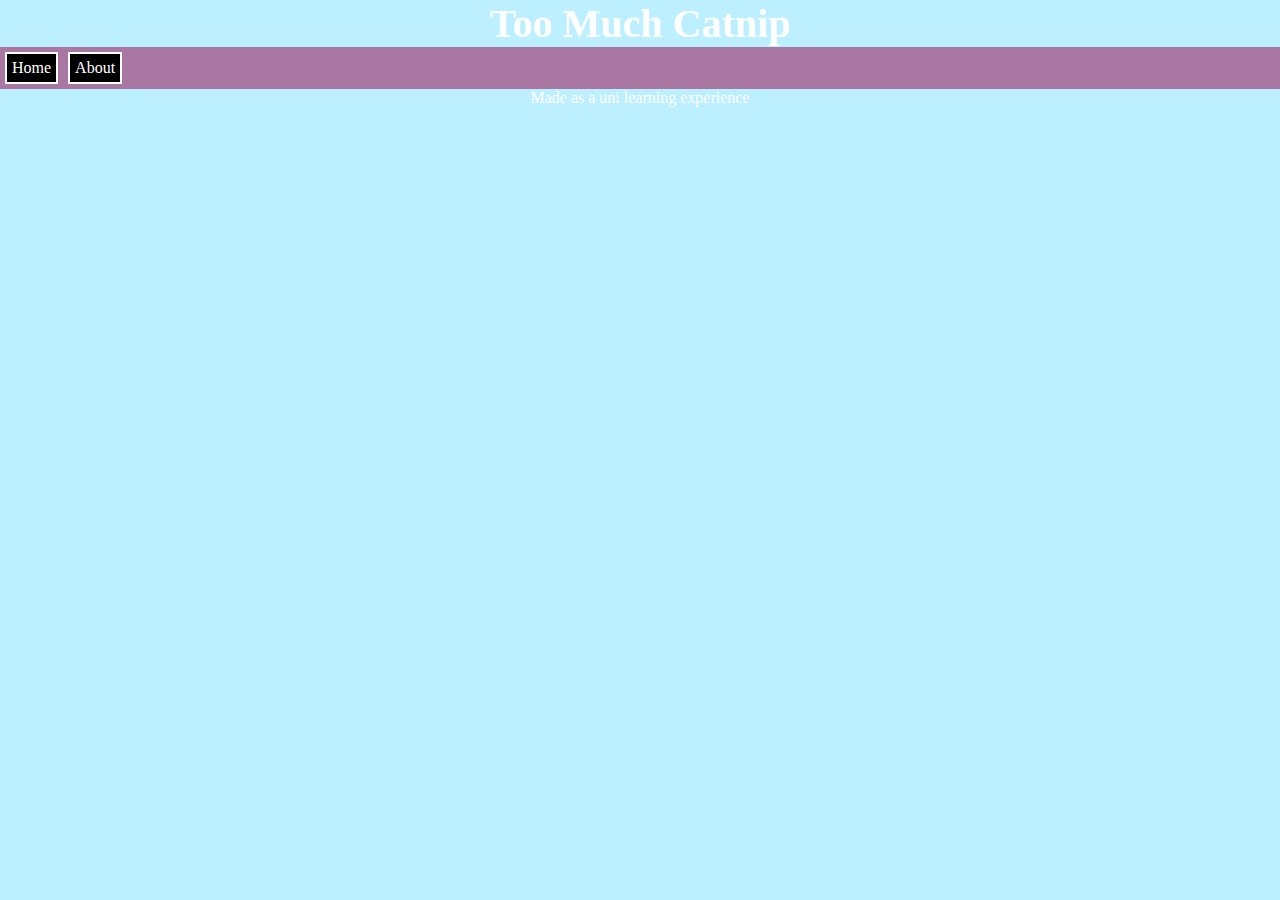
<file: about/index.html>
<!DOCTYPE html>
<html lang="en">
<head>
    <link href="../style.css" rel="stylesheet">

    <meta charset="UTF-8">
    <meta name="viewport" content="width=device-width, initial-scale=1.0">
    <title>Document</title>
</head>
<h1> Too Much Catnip </h1>
<body>

    <nav>
        <ul>
            <a href="../">
                <li>Home</li>
            </a>

            <a href="./">
                <li>About</li>
            </a>
        </ul>
    </nav>

    <p> Made as a uni learning experience </p>
</body>
</html>
</file>
<file: style.css>
*{
    margin: 0;
    padding: 0;
 font-family: cursive;
}

body {
    background-color: rgb(188, 239, 255);
    color: white;
}

.green-bg{
    background-color: green;
}

#first-div {
background-color: red;
}

h1 {
    font-size: 40px;
  }

  body {
    text-align: center;
  }

  img.spin-image {
    border-radius: 0%;
    -webkit-transition: -webkit-transform .8s ease-in-out;
            transition:         transform .8s ease-in-out;
  }
  img.spin-image:hover {
    -webkit-transform: rotate(360deg);
            transform: rotate(360deg);
  }

#animated-img {
    position: absolute;
    animation: makesquare 5s infinite;
}

  
@keyframes makesquare {
    0% {
        top: 0px;
        left: 0px;
    }

    25% {
        top: 1000px;
        left: 0px;
    }

    50% {
        top: 1000px;
        left: 2000px;
    }

    75% {
        top: 0px;
        left: 2000px;
    }

    100% {
        top: 0px;
        left: 0px;
    }
}

nav ul {
    text-align: center;
    list-style-type: none;
    display: flex;

    background-color: rgb(170, 119, 163);
}

nav ul li {
    padding: 5px;
    border-style: solid;
    border-width: 2px;
    margin: 5px;
    background-color: black;
}

a {
    all: unset
}
</file>
